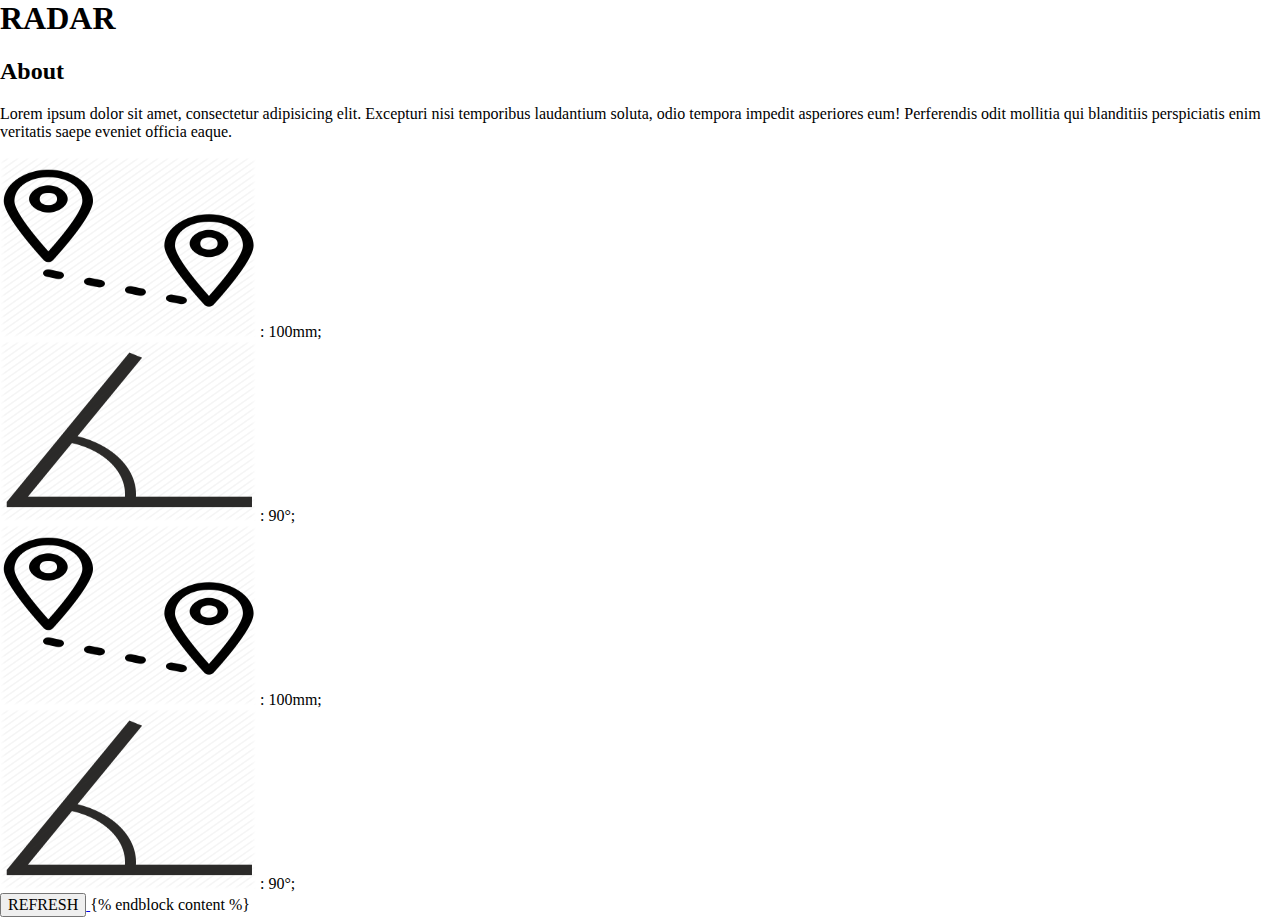
<file: stranka/templates/index.html>
<body>
	<main>
		<h1>RADAR</h1>
		<h2>About</h2>
		<p>Lorem ipsum dolor sit amet, consectetur adipisicing elit. Excepturi nisi temporibus laudantium soluta, odio tempora impedit asperiores eum! Perferendis odit mollitia qui blanditiis perspiciatis enim veritatis saepe eveniet officia eaque.</p>
		<div class="info">
			<img src="../static/distance.png" alt="distance" width="20%" height="20%"> : 100mm;
			<br>
			<img src="../static/angle.png" alt="angle" width="20%" height="20%"> : 90°;
		</div>
		<div class="info2">
			<img src="../static/distance.png" alt="distance" width="20%" height="20%"> : 100mm;
			<br>
			<img src="../static/angle.png" alt="angle" width="20%" height="20%"> : 90°;
		</div>
	</main>
		<div class="chartdiv"><div id='myChart'><style scoped>



html{box-sizing:border-box}*,*:before,*:after{box-sizing:inherit}
html{-ms-text-size-adjust:100%;-webkit-text-size-adjust:100%}body{margin:0}
article,aside,details,figcaption,figure,footer,header,main,menu,nav,section,summary{display:block}
a{background-color:transparent;-webkit-text-decoration-skip:objects}
a:active,a:hover{outline-width:0}abbr[title]{border-bottom:none;text-decoration:underline;text-decoration:underline dotted}
small{font-size:80%}sub,sup{font-size:75%;line-height:0;position:relative;vertical-align:baseline}
sub{bottom:-0.25em}sup{top:-0.5em}figure{margin:1em 40px}img{border-style:none}svg:not(:root){overflow:hidden}
code,kbd,pre,samp{font-family:monospace,monospace;font-size:1em}hr{box-sizing:content-box;height:0;overflow:visible}
button,input,select,textarea{font:inherit;margin:0}optgroup{font-weight:bold}
button,input{overflow:visible}button,select{text-transform:none}
button,html [type=button],[type=reset],[type=submit]{-webkit-appearance:button}
button::-moz-focus-inner, [type=button]::-moz-focus-inner, [type=reset]::-moz-focus-inner, [type=submit]::-moz-focus-inner{border-style:none;padding:0}
button:-moz-focusring, [type=button]:-moz-focusring, [type=reset]:-moz-focusring, [type=submit]:-moz-focusring{outline:1px dotted ButtonText} 2




</style></div></div>
    <script>
      var myConfig = {

      "type": "radar",
      "plot": {
        "aspect": "rose",
        "stacked": true
      },

      "scale-v": {
        "background-color":"red",

		"values": "0:1000:100"
      },
      "series": [{
      	"values": [0,150,150,150,150,150,150,150,150,150,0],
        "palette": 2
      }]
    };
    zingchart.render({
      id: 'myChart',
      data: myConfig,
      height: '100%',
      width: '100%',
    });
  </script>
  <a class="btn" href="index">
    <button>
      REFRESH
    </button>
  </a>
</body>
	{% endblock content %}
</file>
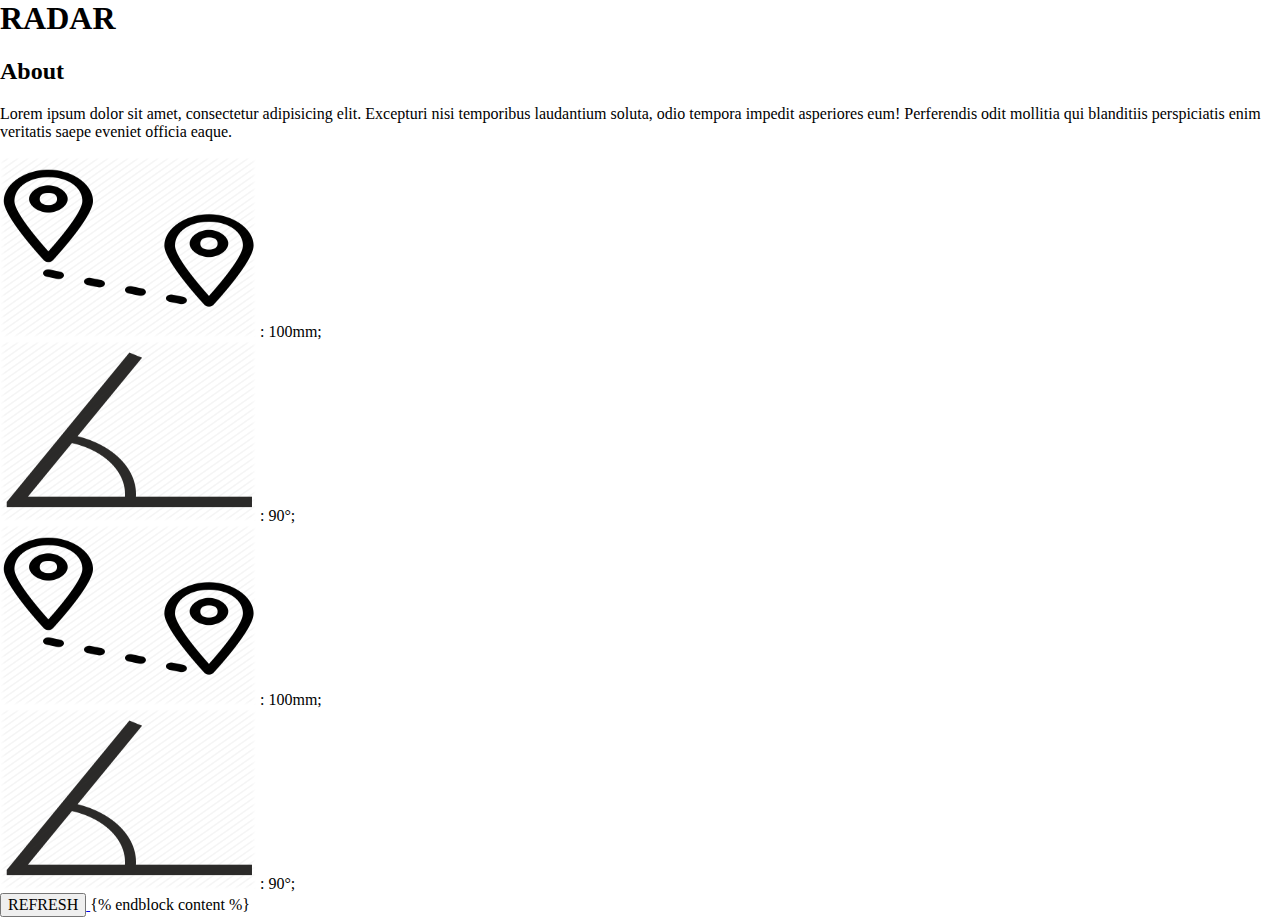
<file: web/templates/index.html>
<body>
	<main>
		<h1>RADAR</h1>
		<h2>About</h2>
		<p>Lorem ipsum dolor sit amet, consectetur adipisicing elit. Excepturi nisi temporibus laudantium soluta, odio tempora impedit asperiores eum! Perferendis odit mollitia qui blanditiis perspiciatis enim veritatis saepe eveniet officia eaque.</p>
		<div class="info">
			<img src="../static/distance.png" alt="distance" width="20%" height="20%"> : 100mm;
			<br>
			<img src="../static/angle.png" alt="angle" width="20%" height="20%"> : 90°;
		</div>
		<div class="info2">
			<img src="../static/distance.png" alt="distance" width="20%" height="20%"> : 100mm;
			<br>
			<img src="../static/angle.png" alt="angle" width="20%" height="20%"> : 90°;
		</div>
	</main>
		<div class="chartdiv"><div id='myChart'><style scoped>
html{box-sizing:border-box}*,*:before,*:after{box-sizing:inherit}
html{-ms-text-size-adjust:100%;-webkit-text-size-adjust:100%}body{margin:0}
article,aside,details,figcaption,figure,footer,header,main,menu,nav,section,summary{display:block}
a{background-color:transparent;-webkit-text-decoration-skip:objects}
a:active,a:hover{outline-width:0}abbr[title]{border-bottom:none;text-decoration:underline;text-decoration:underline dotted}
small{font-size:80%}sub,sup{font-size:75%;line-height:0;position:relative;vertical-align:baseline}
sub{bottom:-0.25em}sup{top:-0.5em}figure{margin:1em 40px}img{border-style:none}svg:not(:root){overflow:hidden}
code,kbd,pre,samp{font-family:monospace,monospace;font-size:1em}hr{box-sizing:content-box;height:0;overflow:visible}
button,input,select,textarea{font:inherit;margin:0}optgroup{font-weight:bold}
button,input{overflow:visible}button,select{text-transform:none}
button,html [type=button],[type=reset],[type=submit]{-webkit-appearance:button}
button::-moz-focus-inner, [type=button]::-moz-focus-inner, [type=reset]::-moz-focus-inner, [type=submit]::-moz-focus-inner{border-style:none;padding:0}
button:-moz-focusring, [type=button]:-moz-focusring, [type=reset]:-moz-focusring, [type=submit]:-moz-focusring{outline:1px dotted ButtonText} 2
</style></div></div>
    <script>
      var myConfig = {
      "type": "radar",
      "plot": {
        "aspect": "rose",
        "stacked": true
      },
      "scale-v": {
        "background-color":"red",
		"values": "0:1000:100"
      },
      "series": [{
      	"values": [0,150,150,150,150,150,150,150,150,150,0],
        "palette": 2
      }]
    };
    zingchart.render({
      id: 'myChart',
      data: myConfig,
      height: '100%',
      width: '100%',
    });
  </script>
  <a class="btn" href="index">
    <button>
      REFRESH
    </button>
  </a>
</body>
{% endblock content %}
</file>
